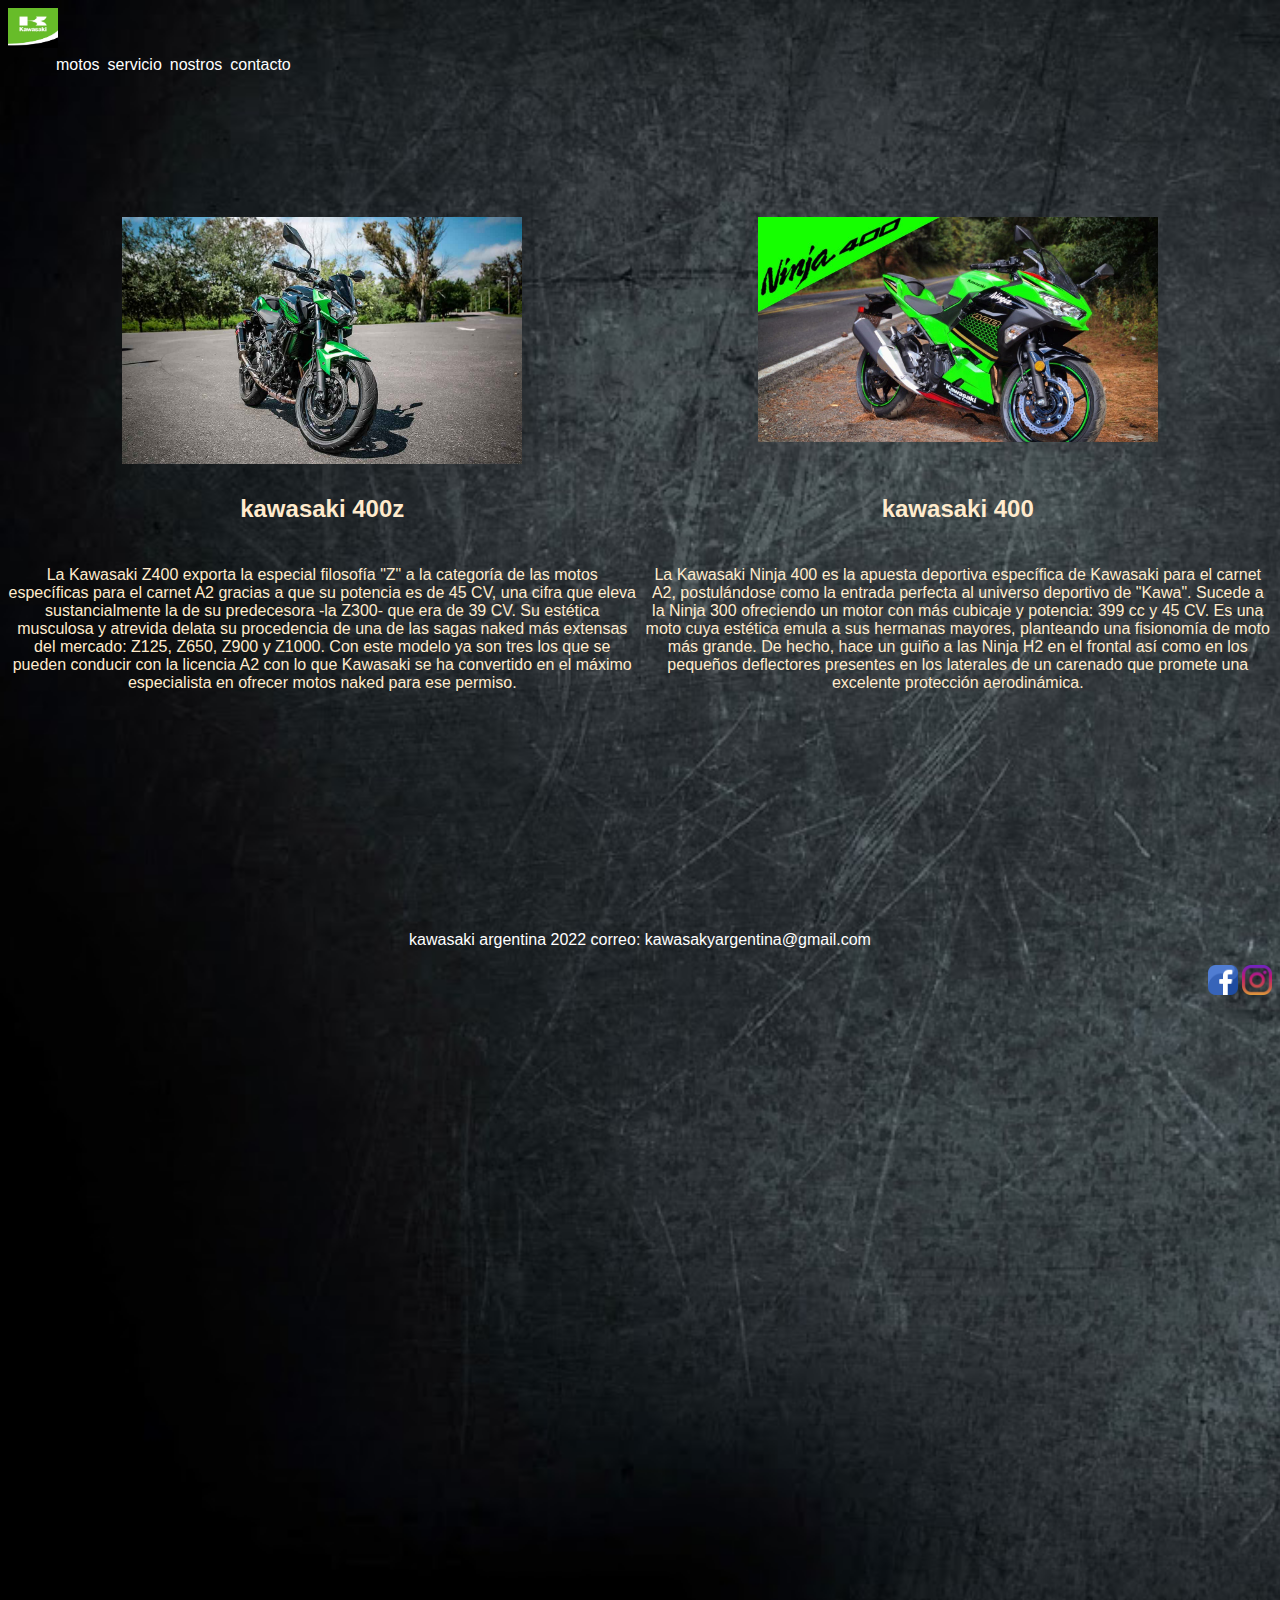
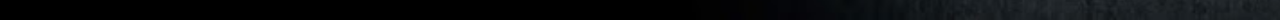
<file: index.html>
<!DOCTYPE html>
<html lang="es">

<head>
    <meta charset="UTF-8">
    <meta http-equiv="X-UA-Compatible" content="IE=edge">
    <meta name="viewport" content="width=, initial-scale=1.0">
    <link rel="stylesheet" href="css/estilo.css">
    <title>kawasaki</title>
</head>
<div class="grid_container">

    <body>

        <header>
            <div class="nabvar">
                <!--barra de navegacion-->
                <nav>
                    <a href="index.html"><img src="src/multimedia/imagenes/headers.jpg" alt="kawasaki" class="logo"></a>
                    <ul>
                        <li><a href="src/paginas/motos.html">motos</a></li>
                        <li><a href="src/paginas/servicio.html">servicio</a></li>
                        <li><a href="src/paginas/nosotros.html">nostros</a></li>
                        <li><a href="src/paginas/contacto.html">contacto</a></li>
                    </ul>
                </nav>
            </div>

        </header>
        <div class="main">
            <!--imagenes-->
            <div class="kawa1">

                <img src="src/multimedia/imagenes/kz400.jpg" alt="kz400" class="k400">
            </div>
            <div class="kawa2">
                <img src="src/multimedia/imagenes/k400.jpg" alt="k400" class="k400">
            </div>


            <div class="titulo1">
                <h2>kawasaki 400z</h2>
            </div>
            <div class="titulo2">
                <h2>kawasaki 400</h2>
            </div>
            <!--contenido con un resumen de la informacion de las motos-->
            <div class="texto1">
                <p>La Kawasaki Z400 exporta la especial filosofía "Z" a la categoría
                    de las motos específicas para el carnet A2 gracias a que su
                    potencia es de 45 CV, una cifra que eleva sustancialmente la de
                    su predecesora -la Z300- que era de 39 CV.
                    Su estética musculosa y atrevida delata su procedencia de una
                    de las sagas naked más extensas del mercado: Z125, Z650, Z900
                    y Z1000. Con este modelo ya son tres los que se pueden conducir con
                    la licencia A2 con lo que Kawasaki se ha convertido en el máximo especialista
                    en ofrecer motos naked para ese permiso.</p>
            </div>
            <div class="texto2">
                <p>La Kawasaki Ninja 400 es la apuesta deportiva específica de Kawasaki para el carnet A2, postulándose
                    como
                    la
                    entrada perfecta al universo deportivo de "Kawa". Sucede a la Ninja 300 ofreciendo un motor con más
                    cubicaje
                    y potencia: 399 cc y 45 CV. Es una moto cuya estética emula a sus hermanas mayores, planteando una
                    fisionomía de moto más grande. De hecho, hace un guiño a las Ninja H2 en el frontal así como en los
                    pequeños
                    deflectores presentes en los laterales de un carenado que promete una excelente protección
                    aerodinámica.
                </p>
            </div>
        </div>
        <div class="footer">
            <footer>
                <P>kawasaki argentina 2022 correo: kawasakyargentina@gmail.com</P>
                <div class="ico">

                    <img src="src/multimedia/imagenes/facebook.png" alt="facebook" class="red">
                    <img src="src/multimedia/imagenes/instagram.png" alt="instagram" class="red">
                </div>
            </footer>
        </div>

</div>
</body>


</html>
</file>
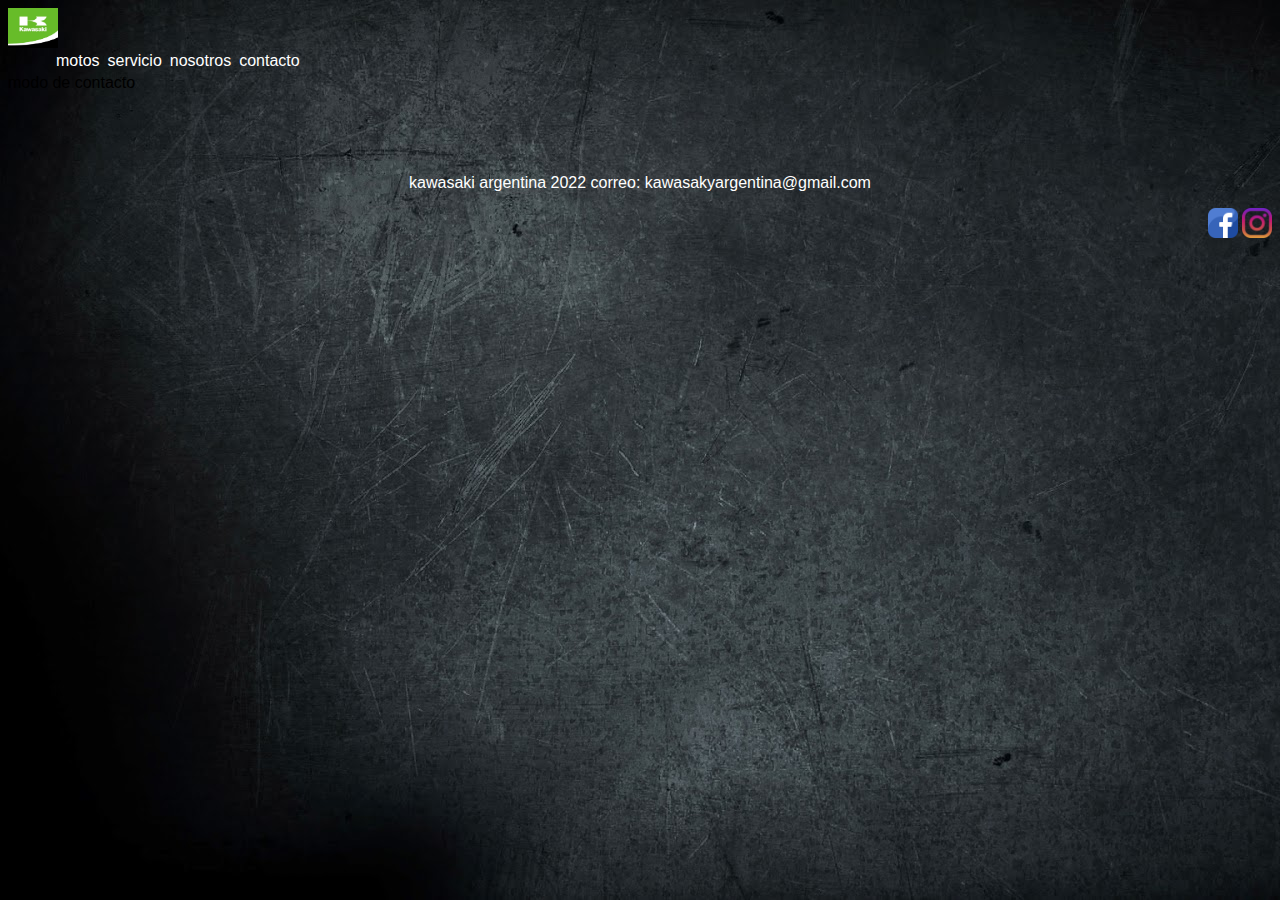
<file: src/paginas/contacto.html>
</html>
<!DOCTYPE html>
<html lang="es">

<head>
    <meta charset="UTF-8">
    <meta http-equiv="X-UA-Compatible" content="IE=edge">
    <meta name="viewport" content="width=, initial-scale=1.0">
    <link rel="stylesheet" href="../../css/estilo.css">
    <title>kawasaki</title>
</head>
<div class="grid_container">

    <body>

        <header>
            <div class="nabvar">
                <nav>
                    <a href="../../index.html"><img src="../../src/multimedia/imagenes/headers.jpg" alt="kawasaki"
                            class="logo"></a>
                    <ul>
                        <li><a href="motos.html">motos</a></li>
                        <li><a href="servicio.html">servicio</a></li>
                        <li><a href="nosotros.html">nosotros</a></li>
                        <li><a href="contacto.html">contacto</a></li>
                    </ul>
                </nav>
            </div>

        </header>

        <main>
            modo de contacto
        </main>
        <div class="footer">
            <footer>
                <P>kawasaki argentina 2022 correo: kawasakyargentina@gmail.com</P>
                <div class="ico">

                    <img src="../multimedia/imagenes/facebook.png" alt="facebook" class="red">
                    <img src="../multimedia/imagenes/instagram.png" alt="instagram" class="red">
                </div>

            </footer>
        </div>
</div>
</body>

</html>
</file>
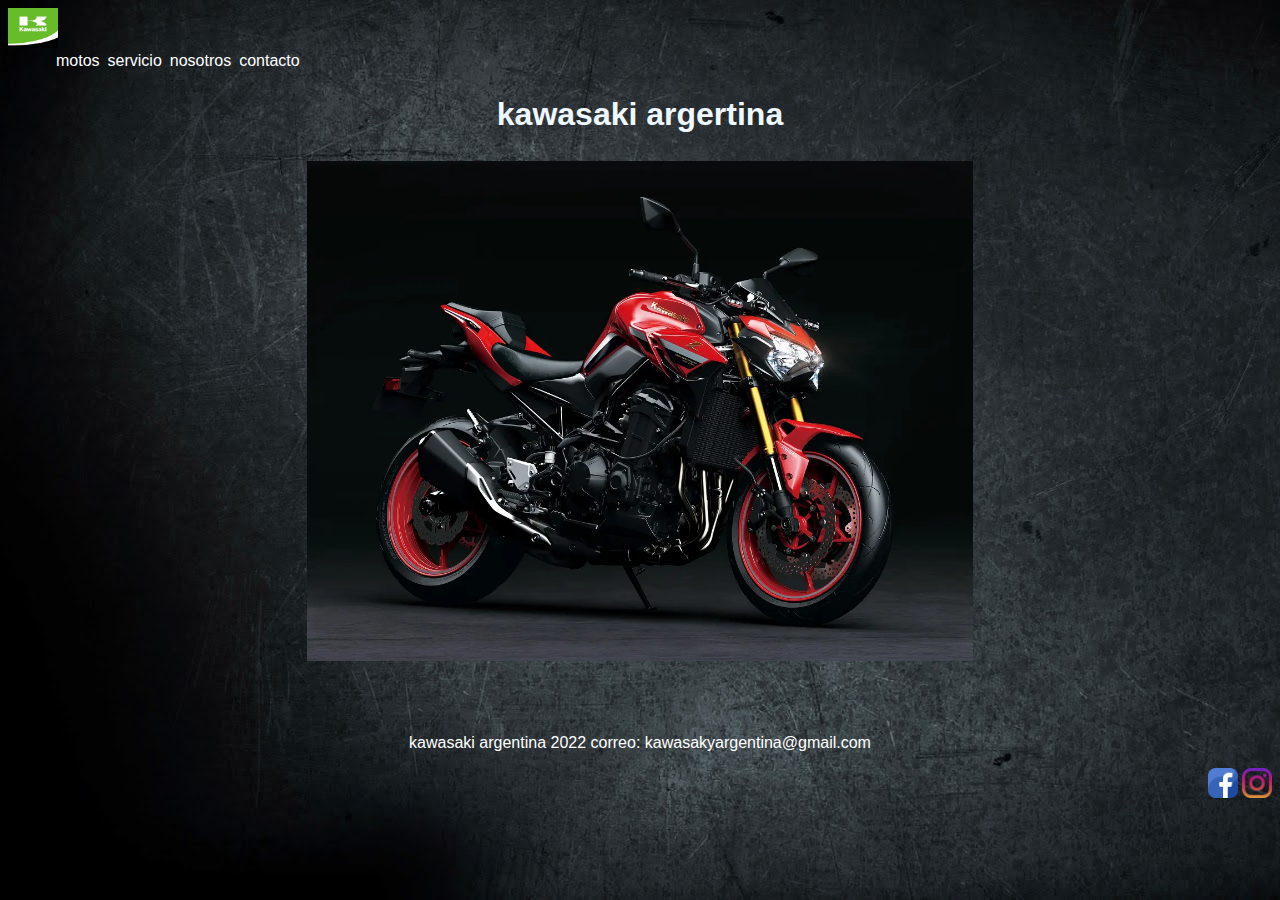
<file: src/paginas/motos.html>
</html>
<!DOCTYPE html>
<html lang="es">

<head>
    <meta charset="UTF-8">
    <meta http-equiv="X-UA-Compatible" content="IE=edge">
    <meta name="viewport" content="width=, initial-scale=1.0">
    <link rel="stylesheet" href="../../css/estilo.css">
    <link rel="stylesheet" href="https://cdnjs.cloudflare.com/ajax/libs/animate.css/4.1.1/animate.min.css" />
    <title>kawasaki</title>
</head>
<div class="grid_motos">

    <body>

        <header>
            <div class="nabvar">
                <nav>
                    <a href="../../index.html"><img src="../../src/multimedia/imagenes/headers.jpg" alt="kawasaki"
                            class="logo"></a>
                    <ul>
                        <li><a href="motos.html">motos</a></li>
                        <li><a href="servicio.html">servicio</a></li>
                        <li><a href="nosotros.html">nosotros</a></li>
                        <li><a href="contacto.html">contacto</a></li>
                    </ul>
                </nav>
            </div>

        </header>
        <div class="proyec">
            <h1 class="animate__animated  animate__bounce" >kawasaki argertina</h1>
            <div class="rojo">

                <img src="../multimedia/imagenes/kawa.webp" alt="moto" class="animate__animated  animate__backInDown">

            </div>
        </div>
      
        <div class="footer">
            <footer>
                <P>kawasaki argentina 2022 correo: kawasakyargentina@gmail.com</P>
                <div class="ico">

                    <img src="../multimedia/imagenes/facebook.png" alt="facebook" class="red">
                    <img src="../multimedia/imagenes/instagram.png" alt="instagram" class="red">
                </div>

            </footer>
        </div>
</div>
</body>

</html>
</file>
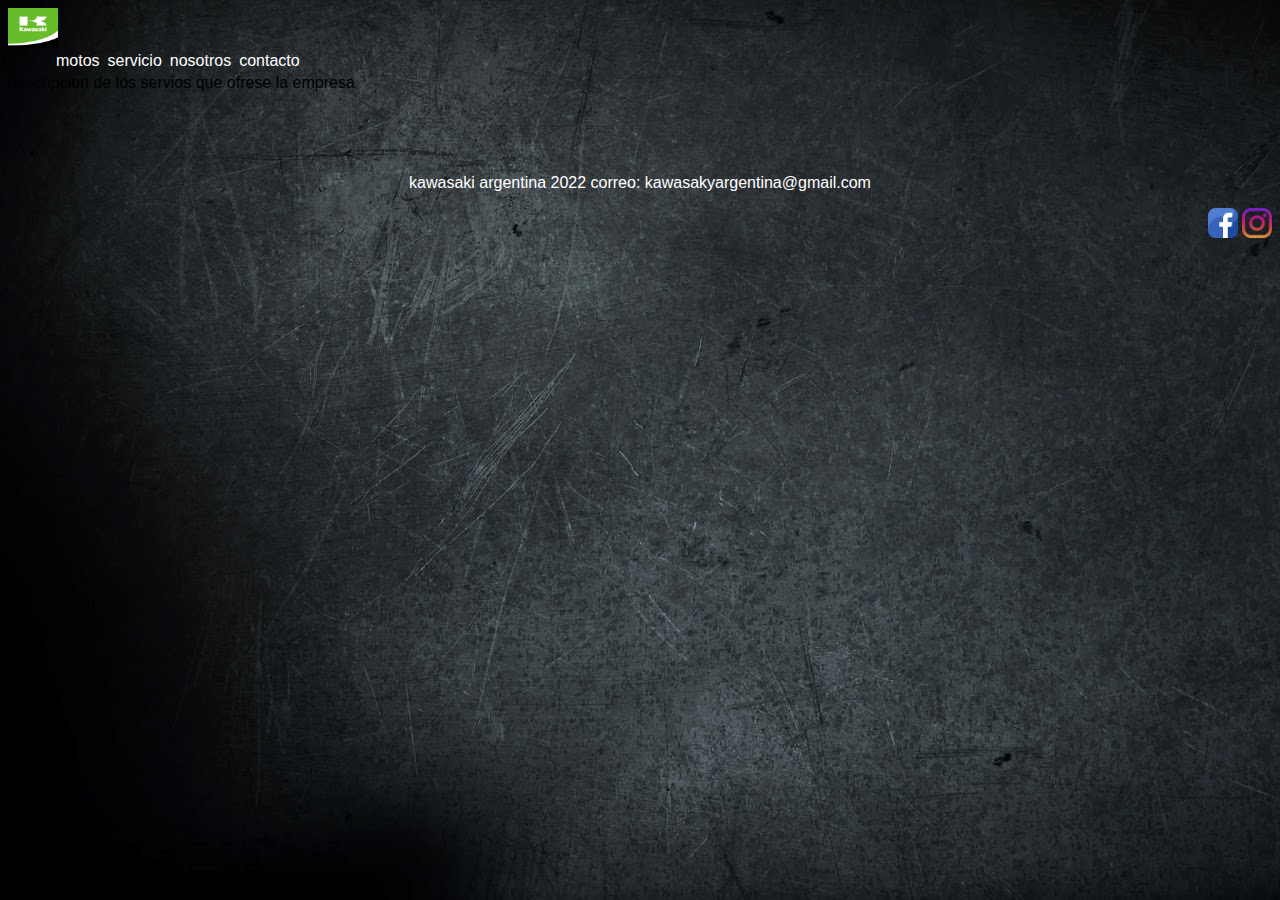
<file: src/paginas/nosotros.html>
</html>
<!DOCTYPE html>
<html lang="es">

<head>
    <meta charset="UTF-8">
    <meta http-equiv="X-UA-Compatible" content="IE=edge">
    <meta name="viewport" content="width=, initial-scale=1.0">
    <link rel="stylesheet" href="../../css/estilo.css">
    <title>kawasaki</title>
</head>
<div class="grid_container">

    <body>

        <header>
            <div class="nabvar">
                <nav>
                    <a href="../../index.html"><img src="../../src/multimedia/imagenes/headers.jpg" alt="kawasaki"
                            class="logo"></a>
                    <ul>
                        <li><a href="motos.html">motos</a></li>
                        <li><a href="servicio.html">servicio</a></li>
                        <li><a href="nosotros.html">nosotros</a></li>
                        <li><a href="contacto.html">contacto</a></li>
                    </ul>
                </nav>
            </div>

        </header>

        <main>
            descripcion de los servios que ofrese la empresa
        </main>
        <div class="footer">
            <footer>
                <P>kawasaki argentina 2022 correo: kawasakyargentina@gmail.com</P>
                <div class="ico">

                    <img src="../multimedia/imagenes/facebook.png" alt="facebook" class="red">
                    <img src="../multimedia/imagenes/instagram.png" alt="instagram" class="red">
                </div>

            </footer>
        </div>
</div>
</body>

</html>
</file>
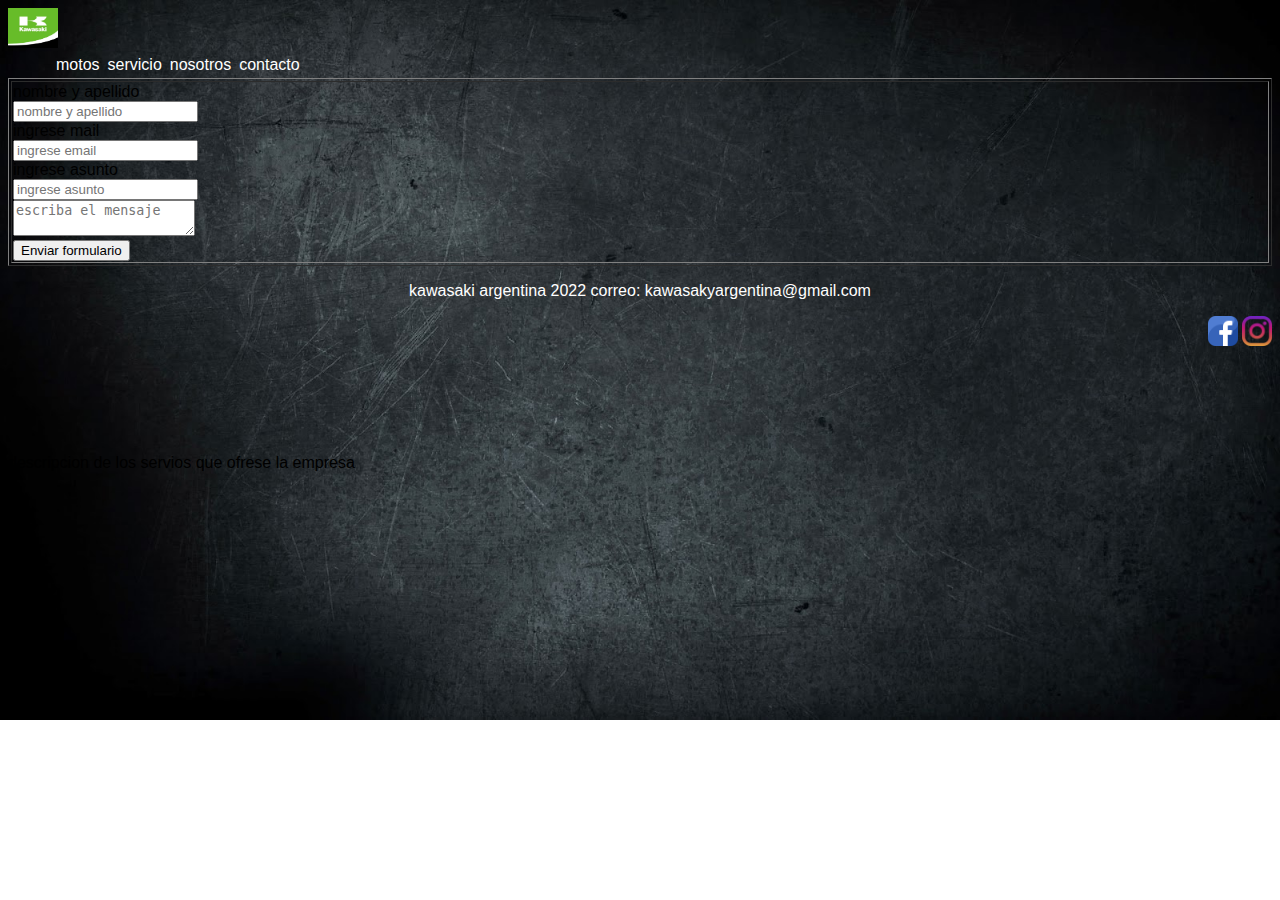
<file: src/paginas/servicio.html>
<!DOCTYPE html>
<html lang="es">

<head>
    <meta charset="UTF-8">
    <meta http-equiv="X-UA-Compatible" content="IE=edge">
    <meta name="viewport" content="width=, initial-scale=1.0">
    <link rel="stylesheet" href="../../css/estilo.css">
    <title>kawasaki</title>
</head>
<div class="grid_container">

    <body>

        <header>
            <div class="nabvar">
                <nav>
                    <a href="../../index.html"><img src="../../src/multimedia/imagenes/headers.jpg" alt="kawasaki"
                            class="logo"></a>
                    <ul>
                        <li><a href="motos.html">motos</a></li>
                        <li><a href="servicio.html">servicio</a></li>
                        <li><a href="nosotros.html">nosotros</a></li>
                        <li><a href="contacto.html">contacto</a></li>
                    </ul>
                </nav>
            </div>

        </header>
        <table border="1">
            <td>
                <form>
                    <div>nombre y apellido</div>
                    <input type="text" placeholder="nombre y apellido" name="nombre">
                    <br>
                    <div>ingrese mail</div>
                    <input type="email" placeholder="ingrese email">
                    <br>
                    <div>ingrese asunto </div>
                    <input type="text" placeholder="ingrese asunto">
                    <br>
                    <textarea placeholder="escriba el mensaje "></textarea>
                    <br>
                    <input type="submit" value="Enviar formulario" />
                </form>
            </td>
        </table>

        <main>
            descripcion de los servios que ofrese la empresa
        </main>
        <div class="footer">
            <footer>
                <P>kawasaki argentina 2022 correo: kawasakyargentina@gmail.com</P>
                <div class="ico">

                    <img src="../multimedia/imagenes/facebook.png" alt="facebook" class="red">
                    <img src="../multimedia/imagenes/instagram.png" alt="instagram" class="red">
                </div>

            </footer>
        </div>
</div>
</body>

</html>
</file>
<file: css/estilo.css>
body {
    background-size: cover;
    font-family: Arial, Helvetica, sans-serif;
    background-repeat: no-repeat;
    background-image: url(../src/multimedia/imagenes/fondo.jpg);
}



header ul {
    list-style: none;
    display: flex;
    margin: 4px;
    text-align: right;

}

ul {
    text-align: right;
}

li a {

    margin: 4px;
    text-decoration: none;
    color: rgb(255, 255, 255);


}

/* logo de la empresa e inicio*/
.logo {
    width: 50px;
}

.k400 {
    width: 400px;
}


.ico {
    text-align: right;
}

/*redes solciales*/
.red {
    width: 30px;
}

.grid_container {
    display: grid;
    grid-template-columns: 1fr;
    grid-template-rows: 0.3fr 1fr 1fr;
    gap: 0px 0px;
    grid-auto-flow: row;
    grid-template-areas:
        "navbar"
        "main"
        "footer";

}

.nabvar {
    grid-area: nabvar;
}

.footer {
    color: rgb(255, 255, 255);
    grid-area: footer;
    text-align: center
}
.proyec {
    color: blanchedalmond;
    display: grid;
    grid-template-columns:1fr;
    grid-template-rows: 0.1fr 0.1fr 0.1fr;
    gap: 7px 7px;
    grid-auto-flow: row;
    grid-template-areas:
        "texto"
        "rojo";
    grid-area: main;

}

h1 {
    color: aliceblue;
    text-align: center;
}
.rojo{
    text-align: center;
    
}
/* animacion*/
.animate__animated.animate__bounce {
    --animate-duration: 5s;
  }
  .animate__animated.animate__backInDown {
    --animate-duration: 5s;
    height: 500px;
  }
.main {
    color: blanchedalmond;
    display: grid;
    grid-template-columns: 1fr 1fr;
    grid-template-rows: 1.1fr 0.3fr 1.6fr;
    gap: 7px 7px;
    grid-auto-flow: row;
    grid-template-areas:
        "kawa1 kawa2"
        "titulo1 titulo2"
        "texto1 texto2";
    grid-area: main;
}
.kawa1 {
    grid-area: kawa1;
    text-align: center;
}

.titulo1 {
    text-align: center;
    grid-area: titulo1;
}

.texto1 {
    text-align: center;
    grid-area: texto1;
}

.kawa2 {
    grid-area: kawa2;
    text-align: center;
}

.titulo2 {
    text-align: center;
    grid-area: titulo2;
}

.texto2 {
    text-align: center;
    grid-area: texto2;
}

/* responsive para celular*/
@media (max-width: 480px) {
   
    header ul {
        color: aliceblue;
        display: flex;
        flex-direction: column;
        text-align: left;
    }
    
    .grid_container {
        display: grid;
        grid-template-columns: 1fr;
        grid-template-rows: 0.2fr 1fr 0.2fr;
        gap: 0px 0px;
        grid-auto-flow: row;
        grid-template-areas:
            "navbar"
            "main"
            "main"
            "main"
            "main"
            "main"
            "main"
            "footer";
    }
    
    .navbar {
        grid-area: navbar;
    }
    
    .footer {
        grid-area: footer;
    }
    
    .main {
        display: grid;
        grid-template-columns: 1fr;
        grid-template-rows: 0.2fr 0.2fr 0.2fr 0.2fr 0.2fr 0.2fr;
        gap: 0px 21px;
        grid-auto-flow: row;
        grid-template-areas:
            "kawa1"
            "titulo1"
            "texto1"
            "kawa2"
            "titulo2"
            "texto2";
        grid-area: main;
    }
    
    .kawa1 {
        grid-area: kawa1;
        text-align: center;
    }
    
    .titulo1 {
        font-size: 0.3cm;
        text-align: center;
        grid-area: titulo1;
    }
    
    .texto1 {
        font-size: 0.2cm;
        font-size: 0.3cm;
        text-align: center;
        grid-area: texto1;
    }
    
    .kawa2 {
        grid-area: kawa2;
        text-align: center;
    }
    
    .titulo2 {
        font-size: 0.3cm;
        text-align: center;
        grid-area: titulo2;
    }
    
    .texto2 {
        font-size: 0.2cm;
        text-align: center;
        grid-area: texto2;
    }
    
    .k400 {
        padding-top: 20px;
        height: 100px;
        width: 200px;
    }
}
</file>
